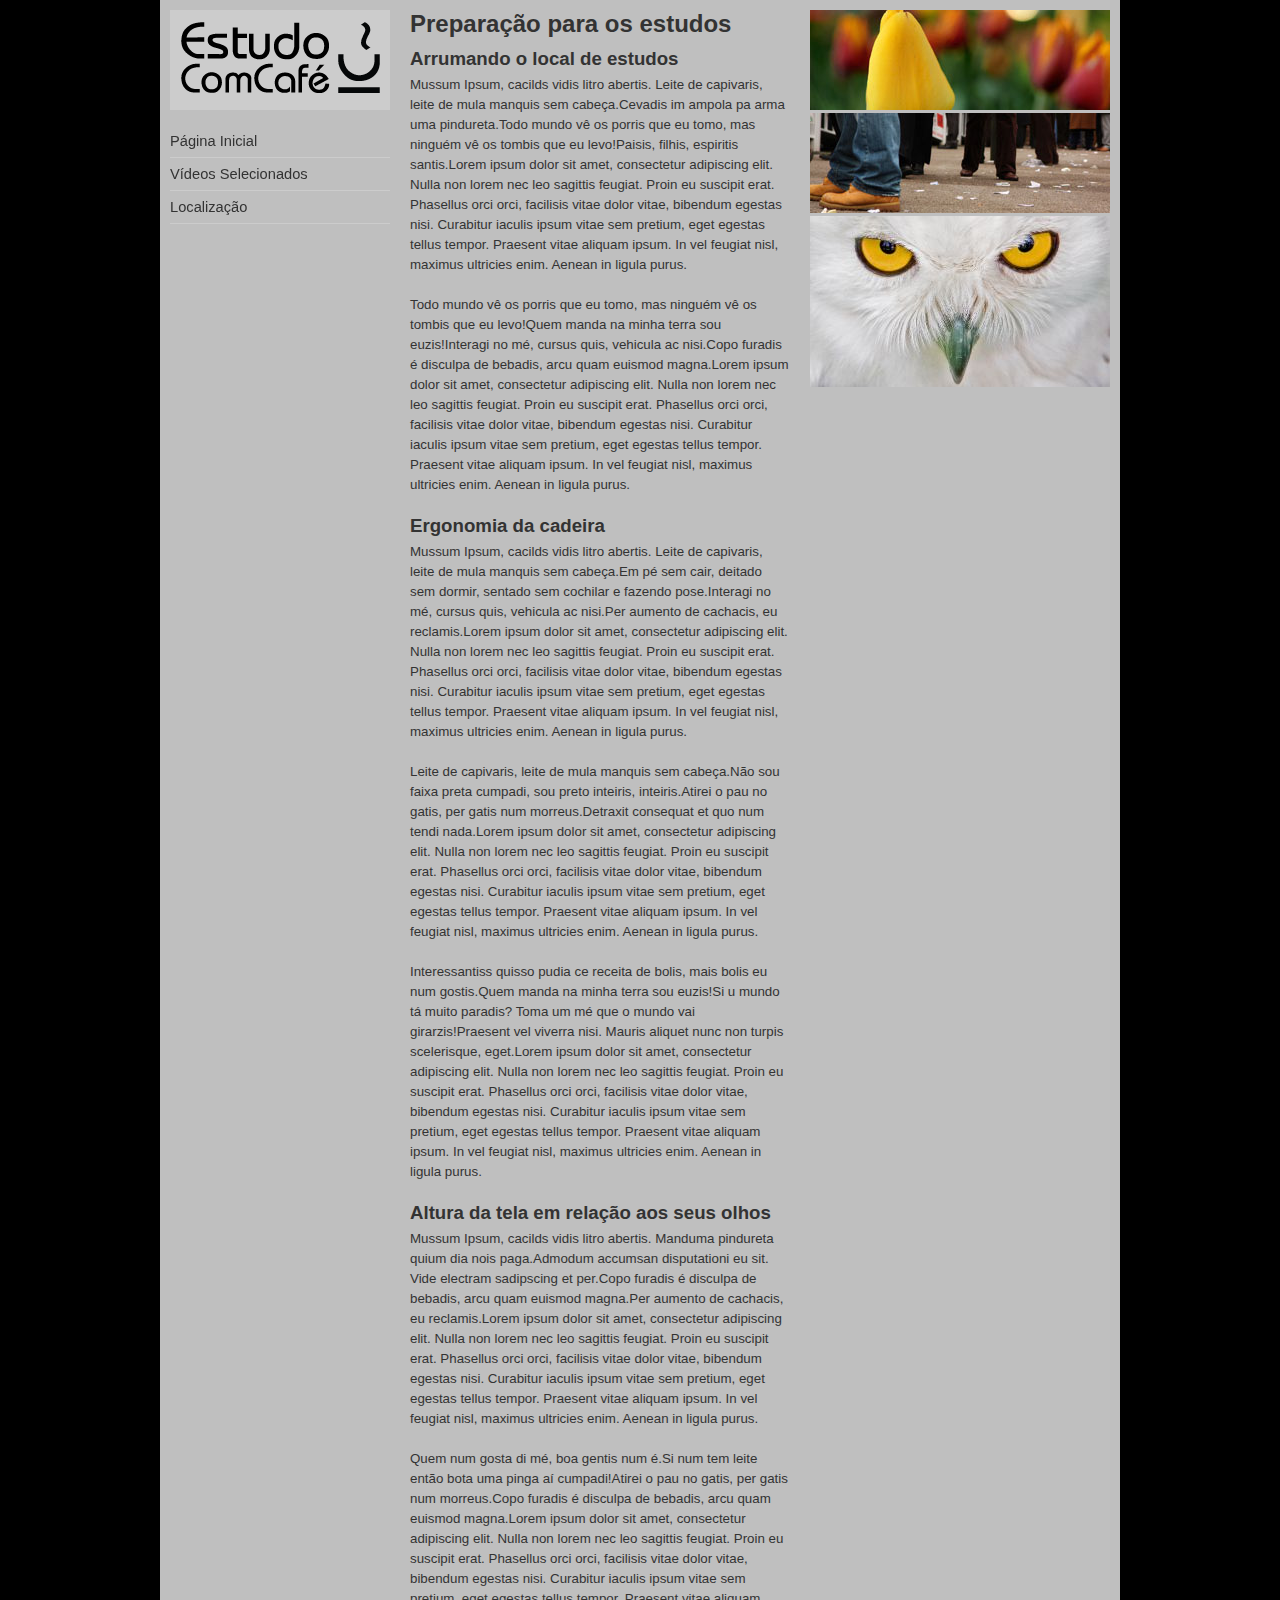
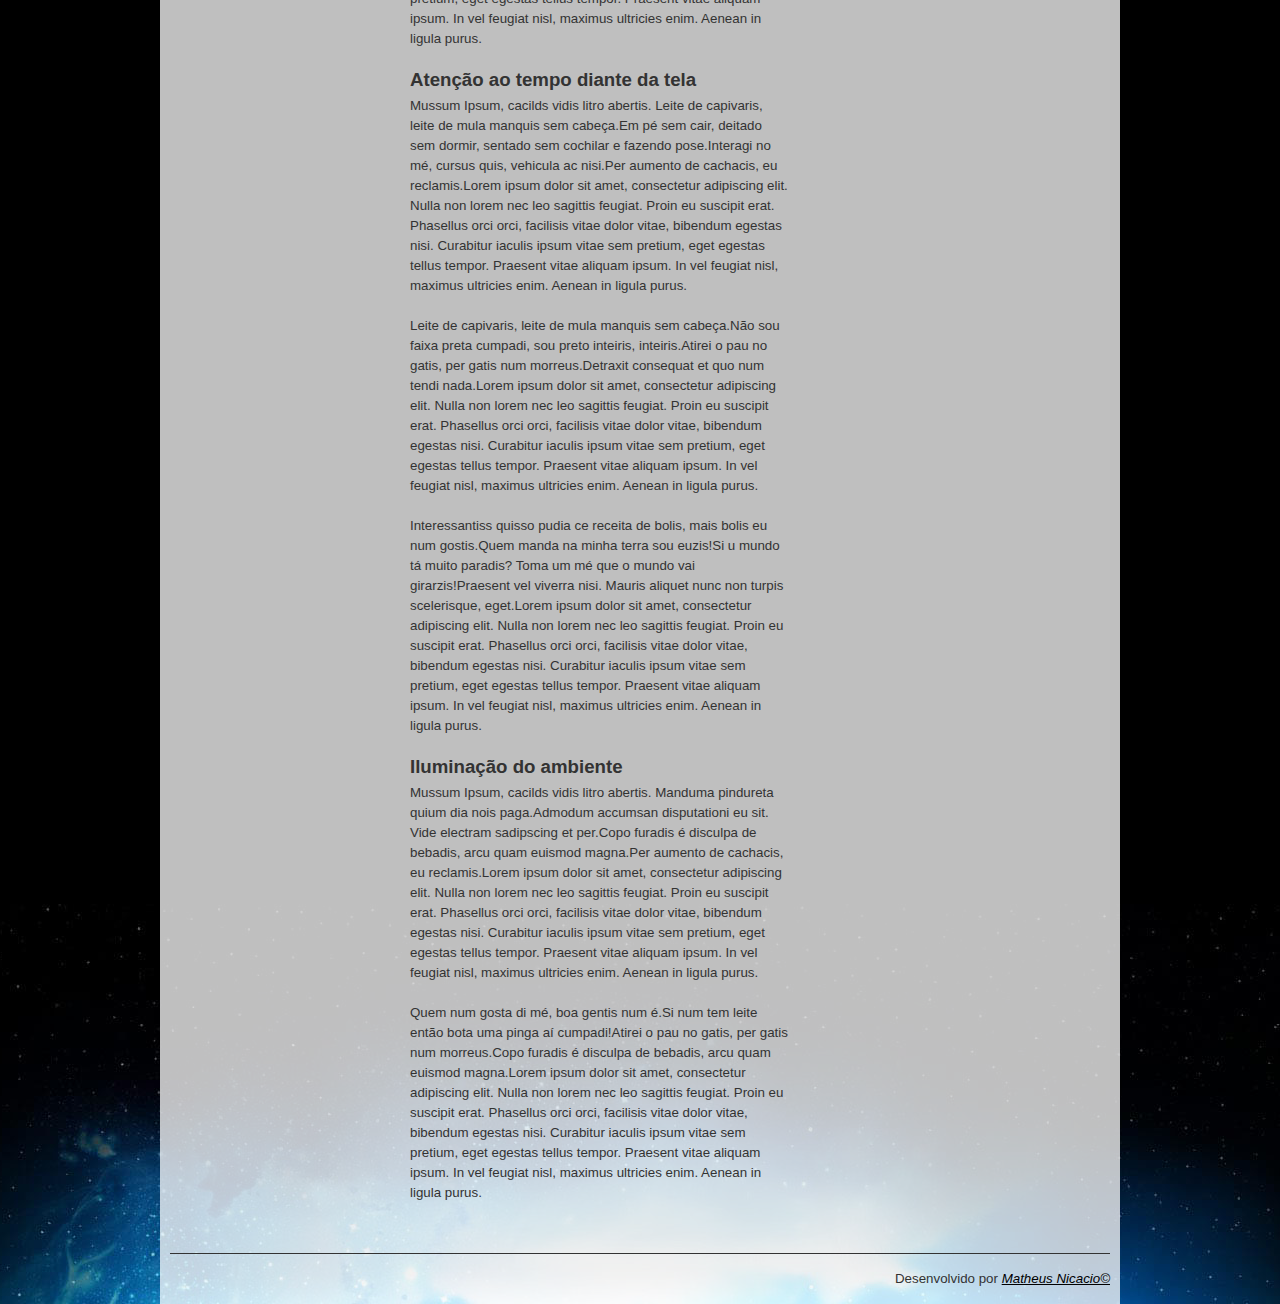
<file: index.html>
<!DOCTYPE html>
<html lang="pt-br">

<head>
    <meta charset="UTF-8">
    <title>Estudo com Café</title>
    <link rel="stylesheet" type="text/css"  href="css/desktop.css" media="screen and (min-width: 1000px)">
    <link rel="stylesheet" type="text/css"  href="css/celular.css" media="screen and (max-width: 999px)">

</head>

<body>
        <div id="interface">
            <aside id="logo-menu">
                <header>
                    <h1>
                        <a href="index.html">
                            <img src="imagens/logo.png">
                        </a>
                    </h1>
                </header>

                     <nav>
                         <ul>
                             <li><a href="index.html">Página Inicial</a> </li>
                             <li><a href="video.html">Vídeos Selecionados</a></li>
                             <li><a href="local.html">Localização</a></li>
                         </ul>
                     </nav>
            </aside>

            <section>
                <article id="texto">
                    <h1>Preparação para os estudos</h1>

                    <h2>Arrumando o local de estudos</h2>

                        <p>Mussum Ipsum, cacilds vidis litro abertis. Leite de capivaris, leite de mula manquis sem cabeça.Cevadis im ampola pa arma uma pindureta.Todo mundo vê os porris que eu tomo, mas ninguém vê os tombis que eu levo!Paisis, filhis, espiritis santis.Lorem ipsum dolor sit amet, consectetur adipiscing elit. Nulla non lorem nec leo sagittis feugiat. Proin eu suscipit erat. Phasellus orci orci, facilisis vitae dolor vitae, bibendum egestas nisi. Curabitur iaculis ipsum vitae sem pretium, eget egestas tellus tempor. Praesent vitae aliquam ipsum. In vel feugiat nisl, maximus ultricies enim. Aenean in ligula purus.</p>

                        <p>Todo mundo vê os porris que eu tomo, mas ninguém vê os tombis que eu levo!Quem manda na minha terra sou euzis!Interagi no mé, cursus quis, vehicula ac nisi.Copo furadis é disculpa de bebadis, arcu quam euismod magna.Lorem ipsum dolor sit amet, consectetur adipiscing elit. Nulla non lorem nec leo sagittis feugiat. Proin eu suscipit erat. Phasellus orci orci, facilisis vitae dolor vitae, bibendum egestas nisi. Curabitur iaculis ipsum vitae sem pretium, eget egestas tellus tempor. Praesent vitae aliquam ipsum. In vel feugiat nisl, maximus ultricies enim. Aenean in ligula purus.</p>

                    <h2>Ergonomia da cadeira</h2>

                        <p>Mussum Ipsum, cacilds vidis litro abertis. Leite de capivaris, leite de mula manquis sem cabeça.Em pé sem cair, deitado sem dormir, sentado sem cochilar e fazendo pose.Interagi no mé, cursus quis, vehicula ac nisi.Per aumento de cachacis, eu reclamis.Lorem ipsum dolor sit amet, consectetur adipiscing elit. Nulla non lorem nec leo sagittis feugiat. Proin eu suscipit erat. Phasellus orci orci, facilisis vitae dolor vitae, bibendum egestas nisi. Curabitur iaculis ipsum vitae sem pretium, eget egestas tellus tempor. Praesent vitae aliquam ipsum. In vel feugiat nisl, maximus ultricies enim. Aenean in ligula purus.</p>

                        <p>Leite de capivaris, leite de mula manquis sem cabeça.Não sou faixa preta cumpadi, sou preto inteiris, inteiris.Atirei o pau no gatis, per gatis num morreus.Detraxit consequat et quo num tendi nada.Lorem ipsum dolor sit amet, consectetur adipiscing elit. Nulla non lorem nec leo sagittis feugiat. Proin eu suscipit erat. Phasellus orci orci, facilisis vitae dolor vitae, bibendum egestas nisi. Curabitur iaculis ipsum vitae sem pretium, eget egestas tellus tempor. Praesent vitae aliquam ipsum. In vel feugiat nisl, maximus ultricies enim. Aenean in ligula purus.</p>

                        <p>Interessantiss quisso pudia ce receita de bolis, mais bolis eu num gostis.Quem manda na minha terra sou euzis!Si u mundo tá muito paradis? Toma um mé que o mundo vai girarzis!Praesent vel viverra nisi. Mauris aliquet nunc non turpis scelerisque, eget.Lorem ipsum dolor sit amet, consectetur adipiscing elit. Nulla non lorem nec leo sagittis feugiat. Proin eu suscipit erat. Phasellus orci orci, facilisis vitae dolor vitae, bibendum egestas nisi. Curabitur iaculis ipsum vitae sem pretium, eget egestas tellus tempor. Praesent vitae aliquam ipsum. In vel feugiat nisl, maximus ultricies enim. Aenean in ligula purus.</p>

                    <h2>Altura da tela em relação aos seus olhos</h2>

                        <p>Mussum Ipsum, cacilds vidis litro abertis. Manduma pindureta quium dia nois paga.Admodum accumsan disputationi eu sit. Vide electram sadipscing et per.Copo furadis é disculpa de bebadis, arcu quam euismod magna.Per aumento de cachacis, eu reclamis.Lorem ipsum dolor sit amet, consectetur adipiscing elit. Nulla non lorem nec leo sagittis feugiat. Proin eu suscipit erat. Phasellus orci orci, facilisis vitae dolor vitae, bibendum egestas nisi. Curabitur iaculis ipsum vitae sem pretium, eget egestas tellus tempor. Praesent vitae aliquam ipsum. In vel feugiat nisl, maximus ultricies enim. Aenean in ligula purus.</p>

                        <p>Quem num gosta di mé, boa gentis num é.Si num tem leite então bota uma pinga aí cumpadi!Atirei o pau no gatis, per gatis num morreus.Copo furadis é disculpa de bebadis, arcu quam euismod magna.Lorem ipsum dolor sit amet, consectetur adipiscing elit. Nulla non lorem nec leo sagittis feugiat. Proin eu suscipit erat. Phasellus orci orci, facilisis vitae dolor vitae, bibendum egestas nisi. Curabitur iaculis ipsum vitae sem pretium, eget egestas tellus tempor. Praesent vitae aliquam ipsum. In vel feugiat nisl, maximus ultricies enim. Aenean in ligula purus.</p>

                    <h2>Atenção ao tempo diante da tela</h2>

                         <p>Mussum Ipsum, cacilds vidis litro abertis. Leite de capivaris, leite de mula manquis sem cabeça.Em pé sem cair, deitado sem dormir, sentado sem cochilar e fazendo pose.Interagi no mé, cursus quis, vehicula ac nisi.Per aumento de cachacis, eu reclamis.Lorem ipsum dolor sit amet, consectetur adipiscing elit. Nulla non lorem nec leo sagittis feugiat. Proin eu suscipit erat. Phasellus orci orci, facilisis vitae dolor vitae, bibendum egestas nisi. Curabitur iaculis ipsum vitae sem pretium, eget egestas tellus tempor. Praesent vitae aliquam ipsum. In vel feugiat nisl, maximus ultricies enim. Aenean in ligula purus.</p>

                        <p>Leite de capivaris, leite de mula manquis sem cabeça.Não sou faixa preta cumpadi, sou preto inteiris, inteiris.Atirei o pau no gatis, per gatis num morreus.Detraxit consequat et quo num tendi nada.Lorem ipsum dolor sit amet, consectetur adipiscing elit. Nulla non lorem nec leo sagittis feugiat. Proin eu suscipit erat. Phasellus orci orci, facilisis vitae dolor vitae, bibendum egestas nisi. Curabitur iaculis ipsum vitae sem pretium, eget egestas tellus tempor. Praesent vitae aliquam ipsum. In vel feugiat nisl, maximus ultricies enim. Aenean in ligula purus.</p>

                        <p>Interessantiss quisso pudia ce receita de bolis, mais bolis eu num gostis.Quem manda na minha terra sou euzis!Si u mundo tá muito paradis? Toma um mé que o mundo vai girarzis!Praesent vel viverra nisi. Mauris aliquet nunc non turpis scelerisque, eget.Lorem ipsum dolor sit amet, consectetur adipiscing elit. Nulla non lorem nec leo sagittis feugiat. Proin eu suscipit erat. Phasellus orci orci, facilisis vitae dolor vitae, bibendum egestas nisi. Curabitur iaculis ipsum vitae sem pretium, eget egestas tellus tempor. Praesent vitae aliquam ipsum. In vel feugiat nisl, maximus ultricies enim. Aenean in ligula purus.</p>


                    <h2>Iluminação do ambiente</h2>

                        <p>Mussum Ipsum, cacilds vidis litro abertis. Manduma pindureta quium dia nois paga.Admodum accumsan disputationi eu sit. Vide electram sadipscing et per.Copo furadis é disculpa de bebadis, arcu quam euismod magna.Per aumento de cachacis, eu reclamis.Lorem ipsum dolor sit amet, consectetur adipiscing elit. Nulla non lorem nec leo sagittis feugiat. Proin eu suscipit erat. Phasellus orci orci, facilisis vitae dolor vitae, bibendum egestas nisi. Curabitur iaculis ipsum vitae sem pretium, eget egestas tellus tempor. Praesent vitae aliquam ipsum. In vel feugiat nisl, maximus ultricies enim. Aenean in ligula purus.</p>

                        <p>Quem num gosta di mé, boa gentis num é.Si num tem leite então bota uma pinga aí cumpadi!Atirei o pau no gatis, per gatis num morreus.Copo furadis é disculpa de bebadis, arcu quam euismod magna.Lorem ipsum dolor sit amet, consectetur adipiscing elit. Nulla non lorem nec leo sagittis feugiat. Proin eu suscipit erat. Phasellus orci orci, facilisis vitae dolor vitae, bibendum egestas nisi. Curabitur iaculis ipsum vitae sem pretium, eget egestas tellus tempor. Praesent vitae aliquam ipsum. In vel feugiat nisl, maximus ultricies enim. Aenean in ligula purus.</p>

                </article>

                <aside id="imagens">
                    <img class="imagens" src="imagens/flor.jpg">
                    <img class="imagens" src="imagens/pes.jpg">
                   <img class="imagens"  src="imagens/olhos.jpg">
                </aside>
            </section>

            <footer>
                Desenvolvido por <a href="https://github.com/MatheusNicacio15" target="_blank">Matheus Nicacio&copy;</a>
            </footer>
        </div>
    </body>
</html>
</file>
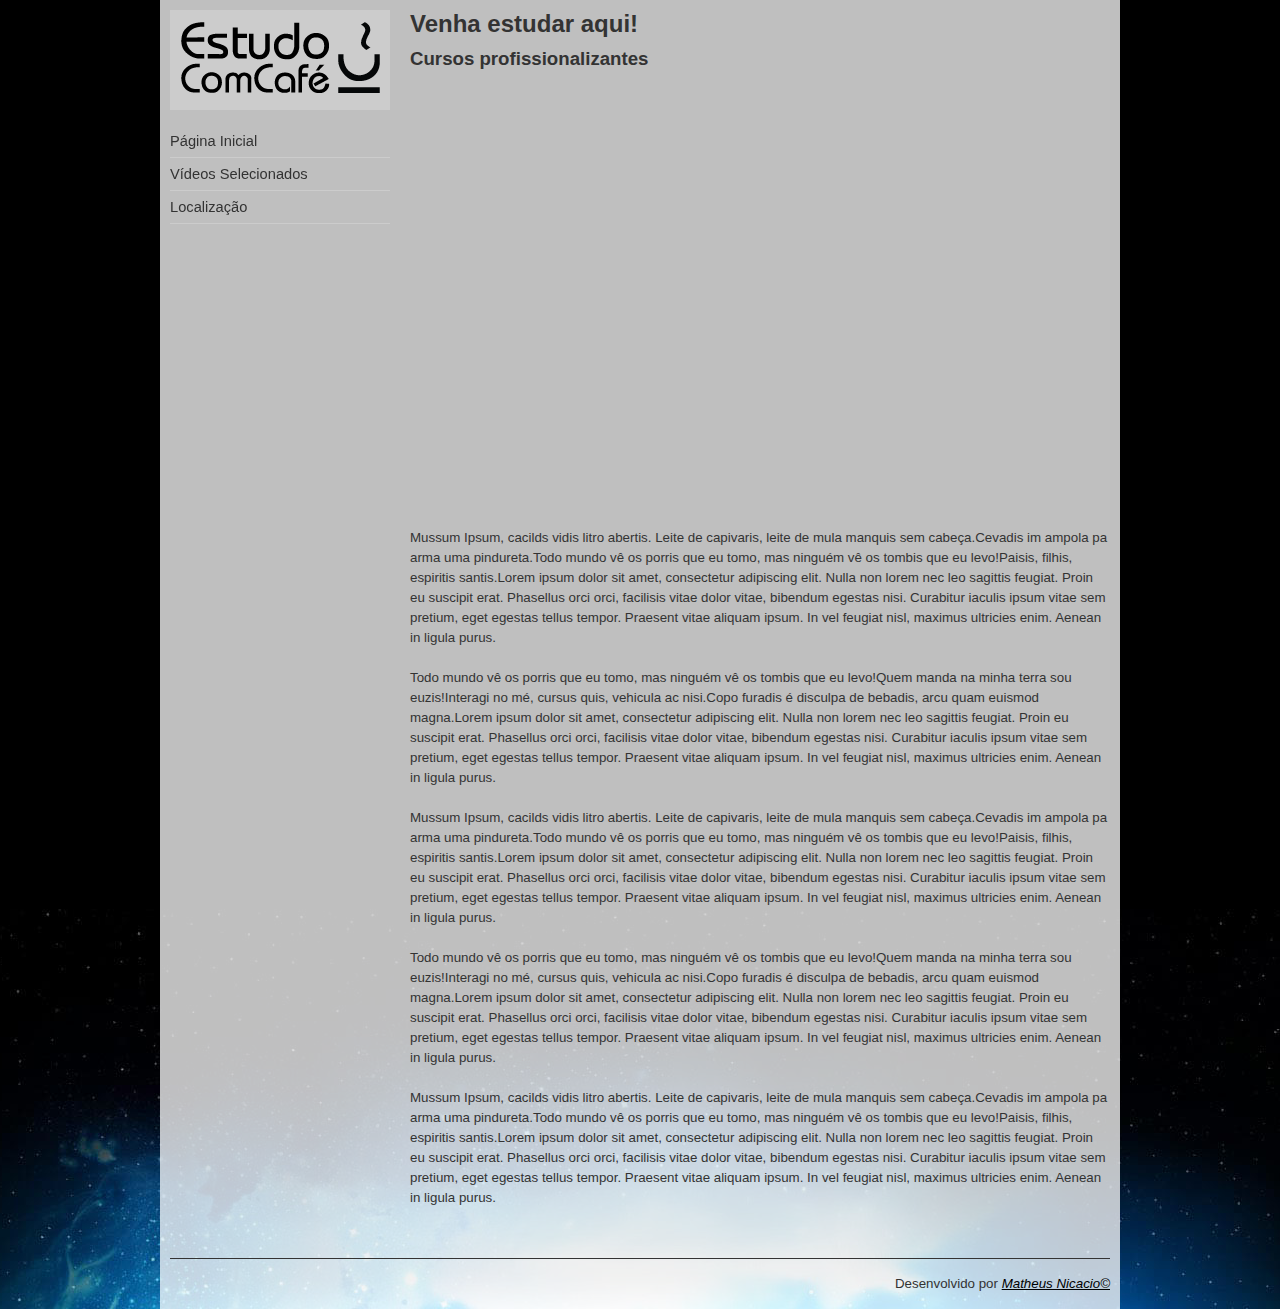
<file: local.html>
<!DOCTYPE html>
<html lang="pt-br">

<head>
    <meta charset="UTF-8">
    <title>Localização - Estudo com Café</title>
    <link rel="stylesheet" type="text/css"  href="css/desktop.css" media="screen and (min-width: 1000px)">
    <link rel="stylesheet" type="text/css"  href="css/celular.css" media="screen and (max-width: 999px)">


</head>

<body>
        <div id="interface">
            <aside id="logo-menu">
                <header>
                    <h1>
                        <a href="index.html">
                            <img src="imagens/logo.png">
                        </a>
                    </h1>
                </header>

                     <nav>
                         <ul>
                              <li><a href="index.html">Página Inicial</a> </li>
                             <li><a href="video.html">Vídeos Selecionados</a></li>
                             <li><a href="local.html">Localização</a></li>
                         </ul>
                     </nav>
            </aside>

            <section>
                <article id="artigo-interno">
                    <h1>Venha estudar aqui!</h1>

                    <h2>Cursos profissionalizantes</h2>

                  <iframe class="mapa" src="https://www.google.com/maps/embed?pb=!1m18!1m12!1m3!1d2882613.178351596!2d-55.08542857379454!3d45.12528340234675!2m3!1f0!2f0!3f0!3m2!1i1024!2i768!4f13.1!3m3!1m2!1s0x4ade875a445e23cf%3A0xf479ac5c12d6c277!2sTitanic%20Shipwreck!5e0!3m2!1spt-BR!2sbr!4v1687789556383!5m2!1spt-BR!2sbr" style="border:0;" allowfullscreen="" loading="lazy" referrerpolicy="no-referrer-when-downgrade"></iframe>


                    <p>Mussum Ipsum, cacilds vidis litro abertis. Leite de capivaris, leite de mula manquis sem cabeça.Cevadis im ampola pa arma uma pindureta.Todo mundo vê os porris que eu tomo, mas ninguém vê os tombis que eu levo!Paisis, filhis, espiritis santis.Lorem ipsum dolor sit amet, consectetur adipiscing elit. Nulla non lorem nec leo sagittis feugiat. Proin eu suscipit erat. Phasellus orci orci, facilisis vitae dolor vitae, bibendum egestas nisi. Curabitur iaculis ipsum vitae sem pretium, eget egestas tellus tempor. Praesent vitae aliquam ipsum. In vel feugiat nisl, maximus ultricies enim. Aenean in ligula purus.</p>

                        <p>Todo mundo vê os porris que eu tomo, mas ninguém vê os tombis que eu levo!Quem manda na minha terra sou euzis!Interagi no mé, cursus quis, vehicula ac nisi.Copo furadis é disculpa de bebadis, arcu quam euismod magna.Lorem ipsum dolor sit amet, consectetur adipiscing elit. Nulla non lorem nec leo sagittis feugiat. Proin eu suscipit erat. Phasellus orci orci, facilisis vitae dolor vitae, bibendum egestas nisi. Curabitur iaculis ipsum vitae sem pretium, eget egestas tellus tempor. Praesent vitae aliquam ipsum. In vel feugiat nisl, maximus ultricies enim. Aenean in ligula purus.</p>
                    <p>Mussum Ipsum, cacilds vidis litro abertis. Leite de capivaris, leite de mula manquis sem cabeça.Cevadis im ampola pa arma uma pindureta.Todo mundo vê os porris que eu tomo, mas ninguém vê os tombis que eu levo!Paisis, filhis, espiritis santis.Lorem ipsum dolor sit amet, consectetur adipiscing elit. Nulla non lorem nec leo sagittis feugiat. Proin eu suscipit erat. Phasellus orci orci, facilisis vitae dolor vitae, bibendum egestas nisi. Curabitur iaculis ipsum vitae sem pretium, eget egestas tellus tempor. Praesent vitae aliquam ipsum. In vel feugiat nisl, maximus ultricies enim. Aenean in ligula purus.</p>

                        <p>Todo mundo vê os porris que eu tomo, mas ninguém vê os tombis que eu levo!Quem manda na minha terra sou euzis!Interagi no mé, cursus quis, vehicula ac nisi.Copo furadis é disculpa de bebadis, arcu quam euismod magna.Lorem ipsum dolor sit amet, consectetur adipiscing elit. Nulla non lorem nec leo sagittis feugiat. Proin eu suscipit erat. Phasellus orci orci, facilisis vitae dolor vitae, bibendum egestas nisi. Curabitur iaculis ipsum vitae sem pretium, eget egestas tellus tempor. Praesent vitae aliquam ipsum. In vel feugiat nisl, maximus ultricies enim. Aenean in ligula purus.</p>
                    <p>Mussum Ipsum, cacilds vidis litro abertis. Leite de capivaris, leite de mula manquis sem cabeça.Cevadis im ampola pa arma uma pindureta.Todo mundo vê os porris que eu tomo, mas ninguém vê os tombis que eu levo!Paisis, filhis, espiritis santis.Lorem ipsum dolor sit amet, consectetur adipiscing elit. Nulla non lorem nec leo sagittis feugiat. Proin eu suscipit erat. Phasellus orci orci, facilisis vitae dolor vitae, bibendum egestas nisi. Curabitur iaculis ipsum vitae sem pretium, eget egestas tellus tempor. Praesent vitae aliquam ipsum. In vel feugiat nisl, maximus ultricies enim. Aenean in ligula purus.</p>

                </article>

                </section>

            <footer>
                Desenvolvido por <a href="https://github.com/MatheusNicacio15" target="_blank">Matheus Nicacio&copy;</a>
            </footer>
        </div>
    </body>
</html>
</file>
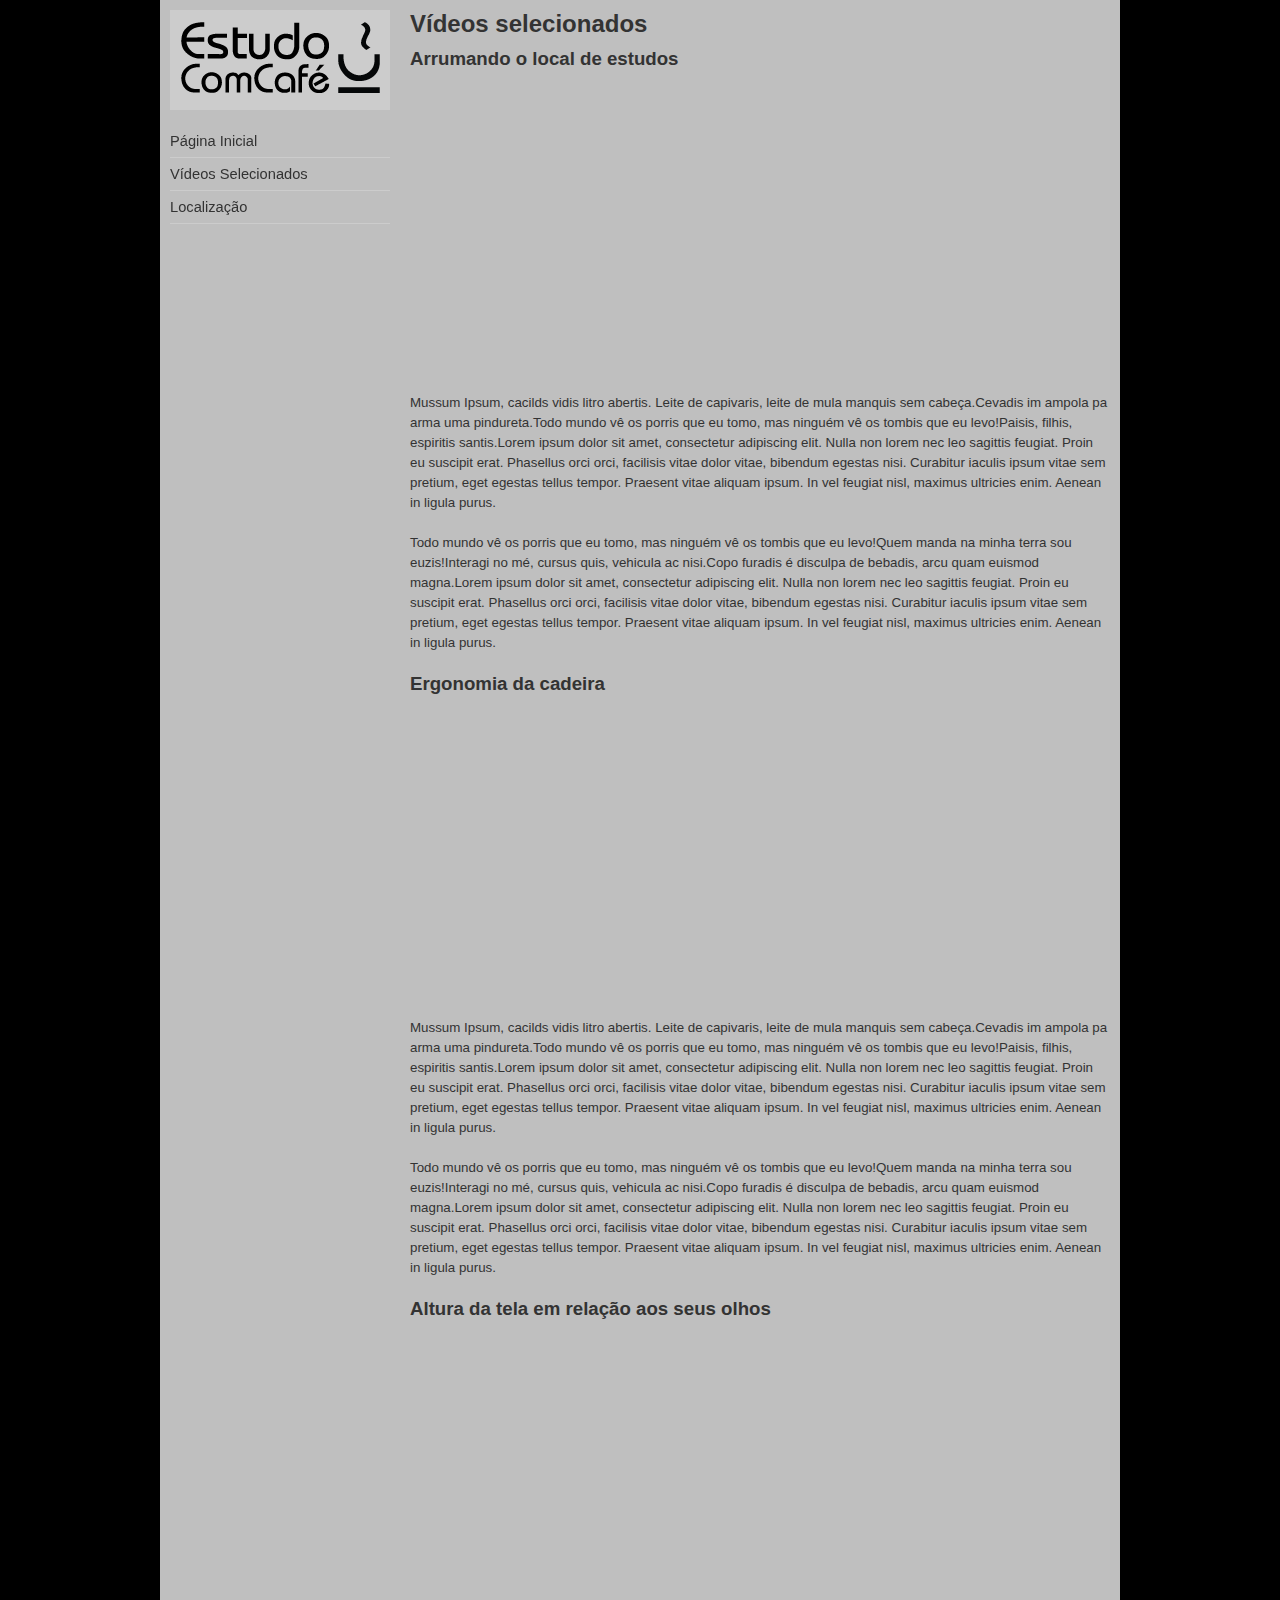
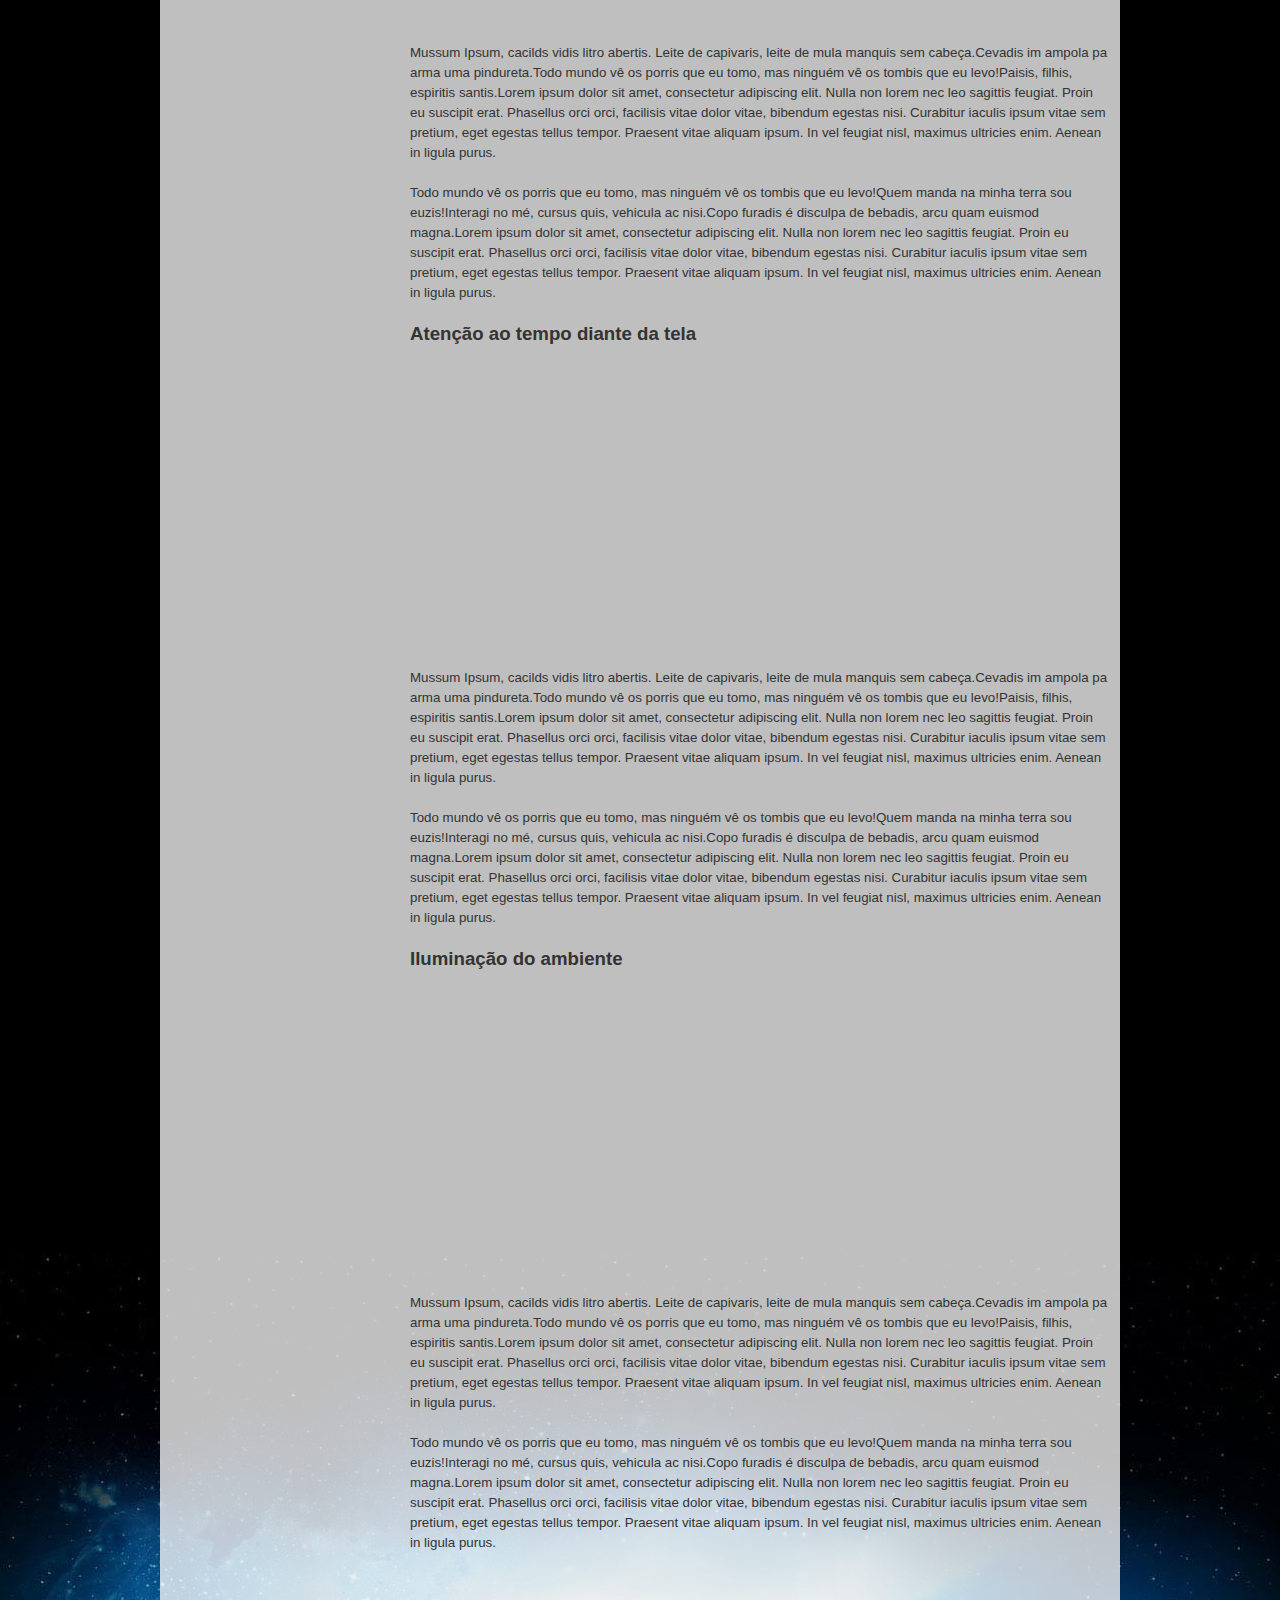
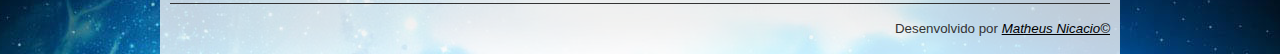
<file: video.html>
<!DOCTYPE html>
<html lang="pt-br">

<head>
    <meta charset="UTF-8">
    <title>Vídeos - Estudo com Café</title>
    <link rel="stylesheet" type="text/css"  href="css/desktop.css" media="screen and (min-width: 1000px)">
    <link rel="stylesheet" type="text/css"  href="css/celular.css" media="screen and (max-width: 999px)">

</head>

<body>
        <div id="interface">
            <aside id="logo-menu">
                <header>
                    <h1>
                        <a href="index.html">
                            <img src="imagens/logo.png">
                        </a>
                    </h1>
                </header>

                     <nav>
                         <ul>
                              <li><a href="index.html">Página Inicial</a> </li>
                             <li><a href="video.html">Vídeos Selecionados</a></li>
                             <li><a href="local.html">Localização</a></li>
                         </ul>
                     </nav>
            </aside>

            <section>
                <article id="artigo-interno">
                    <h1>Vídeos selecionados</h1>

                    <h2>Arrumando o local de estudos</h2>

                    <iframe class="video" src="https://www.youtube.com/embed/GkYcFV7qkyk" title="YouTube video player" frameborder="0" allow="accelerometer; autoplay; clipboard-write; encrypted-media; gyroscope; picture-in-picture; web-share" allowfullscreen></iframe>

                    <p>Mussum Ipsum, cacilds vidis litro abertis. Leite de capivaris, leite de mula manquis sem cabeça.Cevadis im ampola pa arma uma pindureta.Todo mundo vê os porris que eu tomo, mas ninguém vê os tombis que eu levo!Paisis, filhis, espiritis santis.Lorem ipsum dolor sit amet, consectetur adipiscing elit. Nulla non lorem nec leo sagittis feugiat. Proin eu suscipit erat. Phasellus orci orci, facilisis vitae dolor vitae, bibendum egestas nisi. Curabitur iaculis ipsum vitae sem pretium, eget egestas tellus tempor. Praesent vitae aliquam ipsum. In vel feugiat nisl, maximus ultricies enim. Aenean in ligula purus.</p>

                        <p>Todo mundo vê os porris que eu tomo, mas ninguém vê os tombis que eu levo!Quem manda na minha terra sou euzis!Interagi no mé, cursus quis, vehicula ac nisi.Copo furadis é disculpa de bebadis, arcu quam euismod magna.Lorem ipsum dolor sit amet, consectetur adipiscing elit. Nulla non lorem nec leo sagittis feugiat. Proin eu suscipit erat. Phasellus orci orci, facilisis vitae dolor vitae, bibendum egestas nisi. Curabitur iaculis ipsum vitae sem pretium, eget egestas tellus tempor. Praesent vitae aliquam ipsum. In vel feugiat nisl, maximus ultricies enim. Aenean in ligula purus.</p>



                    <h2>Ergonomia da cadeira</h2>

                    <iframe class="video" src="https://www.youtube.com/embed/4MNbX4MRIFQ" title="YouTube video player" frameborder="0" allow="accelerometer; autoplay; clipboard-write; encrypted-media; gyroscope; picture-in-picture; web-share" allowfullscreen></iframe>

                    <p>Mussum Ipsum, cacilds vidis litro abertis. Leite de capivaris, leite de mula manquis sem cabeça.Cevadis im ampola pa arma uma pindureta.Todo mundo vê os porris que eu tomo, mas ninguém vê os tombis que eu levo!Paisis, filhis, espiritis santis.Lorem ipsum dolor sit amet, consectetur adipiscing elit. Nulla non lorem nec leo sagittis feugiat. Proin eu suscipit erat. Phasellus orci orci, facilisis vitae dolor vitae, bibendum egestas nisi. Curabitur iaculis ipsum vitae sem pretium, eget egestas tellus tempor. Praesent vitae aliquam ipsum. In vel feugiat nisl, maximus ultricies enim. Aenean in ligula purus.</p>

                        <p>Todo mundo vê os porris que eu tomo, mas ninguém vê os tombis que eu levo!Quem manda na minha terra sou euzis!Interagi no mé, cursus quis, vehicula ac nisi.Copo furadis é disculpa de bebadis, arcu quam euismod magna.Lorem ipsum dolor sit amet, consectetur adipiscing elit. Nulla non lorem nec leo sagittis feugiat. Proin eu suscipit erat. Phasellus orci orci, facilisis vitae dolor vitae, bibendum egestas nisi. Curabitur iaculis ipsum vitae sem pretium, eget egestas tellus tempor. Praesent vitae aliquam ipsum. In vel feugiat nisl, maximus ultricies enim. Aenean in ligula purus.</p>



                    <h2>Altura da tela em relação aos seus olhos</h2>

                   <iframe class="video" src="https://www.youtube.com/embed/w73hEZKnDeA" title="YouTube video player" frameborder="0" allow="accelerometer; autoplay; clipboard-write; encrypted-media; gyroscope; picture-in-picture; web-share" allowfullscreen></iframe>

                   <p>Mussum Ipsum, cacilds vidis litro abertis. Leite de capivaris, leite de mula manquis sem cabeça.Cevadis im ampola pa arma uma pindureta.Todo mundo vê os porris que eu tomo, mas ninguém vê os tombis que eu levo!Paisis, filhis, espiritis santis.Lorem ipsum dolor sit amet, consectetur adipiscing elit. Nulla non lorem nec leo sagittis feugiat. Proin eu suscipit erat. Phasellus orci orci, facilisis vitae dolor vitae, bibendum egestas nisi. Curabitur iaculis ipsum vitae sem pretium, eget egestas tellus tempor. Praesent vitae aliquam ipsum. In vel feugiat nisl, maximus ultricies enim. Aenean in ligula purus.</p>

                        <p>Todo mundo vê os porris que eu tomo, mas ninguém vê os tombis que eu levo!Quem manda na minha terra sou euzis!Interagi no mé, cursus quis, vehicula ac nisi.Copo furadis é disculpa de bebadis, arcu quam euismod magna.Lorem ipsum dolor sit amet, consectetur adipiscing elit. Nulla non lorem nec leo sagittis feugiat. Proin eu suscipit erat. Phasellus orci orci, facilisis vitae dolor vitae, bibendum egestas nisi. Curabitur iaculis ipsum vitae sem pretium, eget egestas tellus tempor. Praesent vitae aliquam ipsum. In vel feugiat nisl, maximus ultricies enim. Aenean in ligula purus.</p>



                    <h2>Atenção ao tempo diante da tela</h2>

                   <iframe class="video" src="https://www.youtube.com/embed/n9eubiXerB8" title="YouTube video player" frameborder="0" allow="accelerometer; autoplay; clipboard-write; encrypted-media; gyroscope; picture-in-picture; web-share" allowfullscreen></iframe>

                    <p>Mussum Ipsum, cacilds vidis litro abertis. Leite de capivaris, leite de mula manquis sem cabeça.Cevadis im ampola pa arma uma pindureta.Todo mundo vê os porris que eu tomo, mas ninguém vê os tombis que eu levo!Paisis, filhis, espiritis santis.Lorem ipsum dolor sit amet, consectetur adipiscing elit. Nulla non lorem nec leo sagittis feugiat. Proin eu suscipit erat. Phasellus orci orci, facilisis vitae dolor vitae, bibendum egestas nisi. Curabitur iaculis ipsum vitae sem pretium, eget egestas tellus tempor. Praesent vitae aliquam ipsum. In vel feugiat nisl, maximus ultricies enim. Aenean in ligula purus.</p>

                        <p>Todo mundo vê os porris que eu tomo, mas ninguém vê os tombis que eu levo!Quem manda na minha terra sou euzis!Interagi no mé, cursus quis, vehicula ac nisi.Copo furadis é disculpa de bebadis, arcu quam euismod magna.Lorem ipsum dolor sit amet, consectetur adipiscing elit. Nulla non lorem nec leo sagittis feugiat. Proin eu suscipit erat. Phasellus orci orci, facilisis vitae dolor vitae, bibendum egestas nisi. Curabitur iaculis ipsum vitae sem pretium, eget egestas tellus tempor. Praesent vitae aliquam ipsum. In vel feugiat nisl, maximus ultricies enim. Aenean in ligula purus.</p>



                    <h2>Iluminação do ambiente</h2>

                    <iframe class="video" src="https://www.youtube.com/embed/p5OI0YlcSXs" title="YouTube video player" frameborder="0" allow="accelerometer; autoplay; clipboard-write; encrypted-media; gyroscope; picture-in-picture; web-share" allowfullscreen></iframe>

                   <p>Mussum Ipsum, cacilds vidis litro abertis. Leite de capivaris, leite de mula manquis sem cabeça.Cevadis im ampola pa arma uma pindureta.Todo mundo vê os porris que eu tomo, mas ninguém vê os tombis que eu levo!Paisis, filhis, espiritis santis.Lorem ipsum dolor sit amet, consectetur adipiscing elit. Nulla non lorem nec leo sagittis feugiat. Proin eu suscipit erat. Phasellus orci orci, facilisis vitae dolor vitae, bibendum egestas nisi. Curabitur iaculis ipsum vitae sem pretium, eget egestas tellus tempor. Praesent vitae aliquam ipsum. In vel feugiat nisl, maximus ultricies enim. Aenean in ligula purus.</p>

                        <p>Todo mundo vê os porris que eu tomo, mas ninguém vê os tombis que eu levo!Quem manda na minha terra sou euzis!Interagi no mé, cursus quis, vehicula ac nisi.Copo furadis é disculpa de bebadis, arcu quam euismod magna.Lorem ipsum dolor sit amet, consectetur adipiscing elit. Nulla non lorem nec leo sagittis feugiat. Proin eu suscipit erat. Phasellus orci orci, facilisis vitae dolor vitae, bibendum egestas nisi. Curabitur iaculis ipsum vitae sem pretium, eget egestas tellus tempor. Praesent vitae aliquam ipsum. In vel feugiat nisl, maximus ultricies enim. Aenean in ligula purus.</p>


                </article>

                </section>

            <footer>
                 Desenvolvido por <a href="https://github.com/MatheusNicacio15" target="_blank">Matheus Nicacio&copy;</a>
            </footer>
        </div>
    </body>
</html>
</file>
<file: css/desktop.css>
@charset "UTF-8";

*{
    margin: 0px;
    padding: 0px;
    border: 0px;
}

body {
    width: 100%;
    font-family: Verdana, Geneva, sans-serif;
    font-size: 10pt;
    color: #333;
    background: #000 url("../imagens/fundo-baixo.jpg") no-repeat center bottom;
}

h1 {
    font-size: 18pt;
    padding-bottom: 10px;
}

h2 {
    font-size: 14pt;
    padding-bottom: 5px;
}

p {
    margin: 0px 0px 20px;
    line-height: 1.5em; /*espaçamento entre linhas*/
}

div#interface {
    width: 940px;
    padding: 10px 10px 0px 10px;
    background-color: rgba(255, 255, 255, 0.75);
    margin: auto; /*centraliza no meio*/
}

aside#logo-menu{
    width: 220px;
    float: left; /*vai para a esquerda da div que o aside está dentro e deixa as coisas ocuparem o espaço*/
    position: fixed; /* trava a coisa mesmo quando rola a tela, congela ele*/
}

header {
    width: 100%;
    height: 100px;
    text-align: center;
    background-color: #ccc;
}

header, section article, .imagem, section {
    margin: 0px 0px 15px 0px;
}

header img {
    margin: 12px 0px 0px 0px;
}

nav ul li{
    list-style: none; /* tira as bolinhas das listas*/
    line-height: 32px;
    border-bottom: 1px solid #ccc;
}

nav ul li a{
    color: #333;
    text-decoration: none;
    display: block; /* vira block*/
    font-size: 11pt;
    transition: all 0.5s ease 0.3s;
}

nav ul li a:hover {
    color: #fff;
    background-color: #333;
    text-indent: 20px;
}

section {
    width: 700px;
    float: right;
}

article#texto{
    width: 380px;
    float: left;
}

article#artigo-interno {
    width: 100%;
    float: left;
}

aside#imagens{
    width: 300px;
    float: right;
}

.imagens {
    width: 300px;
}

.video {
    width: 560px;
    height: 315px;
}

.mapa {
    width: 700px;
    height: 450px;
}

footer{
    clear: both; /* limpa a flutuações anteriores e vai pra baixo*/
    width: 100%;
    line-height: 50px;
    text-align: right;
    border-top: 1px solid #333;
}

footer a {
    color: #000;
    font-size: 10pt;
    font-style: italic;
}
</file>
<file: css/celular.css>
@charset "UTF-8";

*{
    margin: 0px;
    padding: 0px;
    border: 0px;
}

body {
    width: 100%;
    font-family: Verdana, Geneva, sans-serif;
    font-size: 2.5rem;
    color: #333;
    background: #000 url("../imagens/fundo-baixo.jpg") no-repeat center bottom;
}

h1 {
    font-size: 4rem;
    padding: 1.5rem 0rem 2rem 0rem;
}

h2 {
    font-size: 3rem;
    padding: 1rem 0rem 1.5rem 0rem;
}

p {
    margin: 0rem 0rem 2rem 0rem;
    line-height: 4rem; /*espaçamento entre linhas*/
}

div#interface {
    max-width: 900px;
    min-width: 300px;
    padding: 20px;
    background-color: rgba(255, 255, 255, 0.90);
    margin: auto; /*centraliza no meio*/
}

aside#logo-menu{
    width: 100%;
}

header {
    width: 100%;
    text-align: center;
    background-color: #fff;
}

header, section article, .imagem, section {
    margin: 0px 0px 15px 0px;
}

header img {
    margin: 12px 0px 10px 0px;
    width: 80%;
}

nav ul li{
    list-style: none; /* tira as bolinhas das listas*/
    line-height: 4rem;
    border-bottom: 0.2rem solid #ccc;
}

nav ul li a{
    padding: 2rem 0rem 2rem 2rem;
    background-color: #333;
    color: #fff;
    text-decoration: none;
    display: block; /* vira block*/
    font-size: 2.3rem;
    transition: all 0.3s;
}

nav ul li a:hover {
    color: #333;
    background-color: #cecece;
    text-indent: 4rem;
}

section {
    width: 100%;
}


/* com virgula é quando vc separa coisas separadas, quando tem espaço é pq um tá dentro do outro*/
article#texto, article#artigo-interno {
    width: 100%;
}

aside#imagens{
    width: 100%;
}

.imagens {
    width: 70%;
}

.video {
    width: 784px;
    height: 441px;
}

.mapa {
    width: 800px;
    height: 1000px;
}

footer{
    width: 100%;
    line-height: 50px;
    text-align: right;
    border-top: 1px solid #333;
}

footer a {
    color: #000;
    font-size: 2.1rem;
    font-style: italic;
}
</file>
